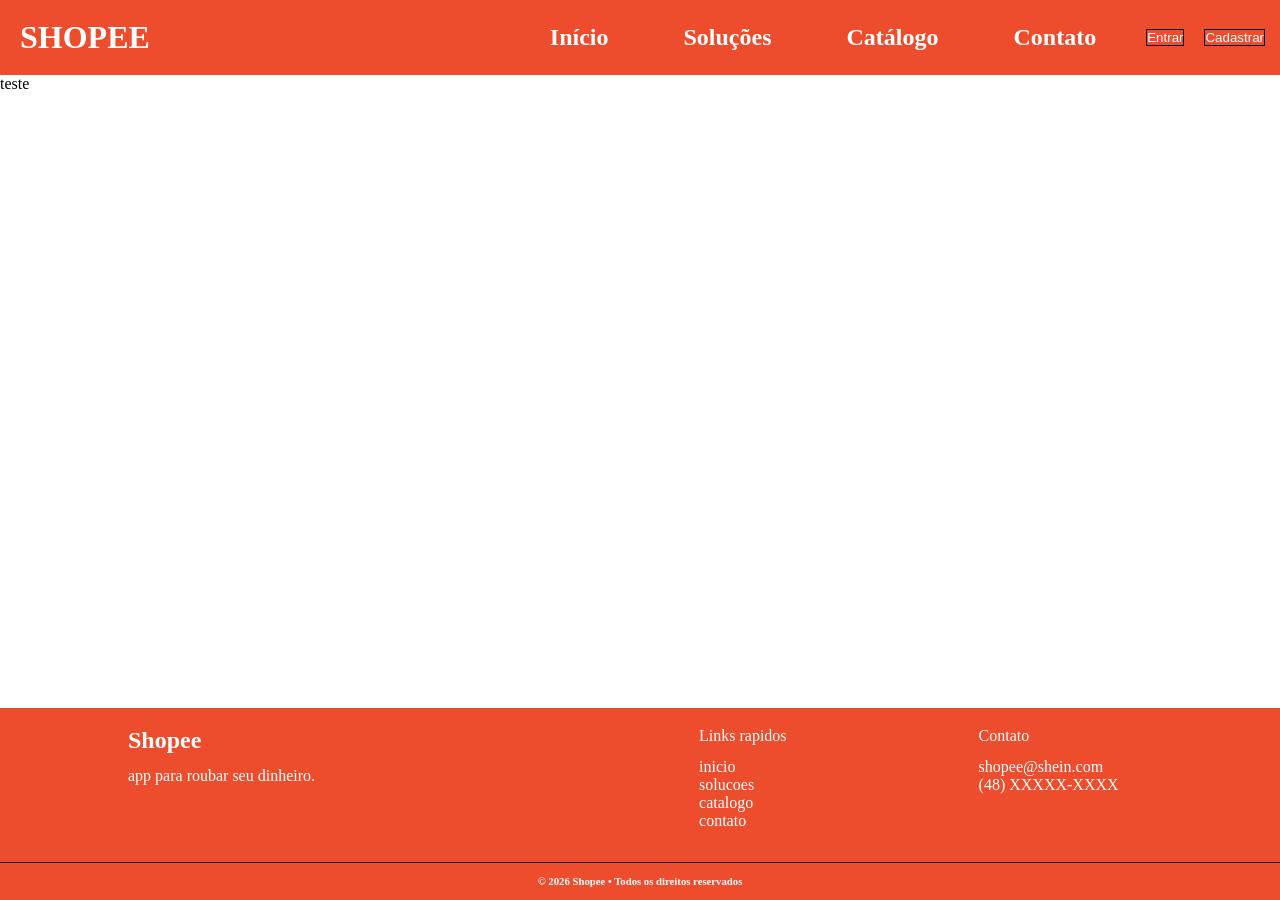
<file: index.html>
<!DOCTYPE html>
<html lang="pt-br">

<head>
    <meta charset="UTF-8">
    <meta name="viewport" content="width=device-width, initial-scale=1.0">
    <link rel="stylesheet" href="style.css">
    <title>Minha primeira LP</title>

</head>

<body>
    <header id="barra" class="pai">
        <div id="marca">
            <h1>SHOPEE</h1>
        </div>

        <div id="inicio">
            <h2>Início</h2>
        </div>

        <div id="solucoes">
            <h2>Soluções
                <ul id="drop">
                    <li>Ice nugget</li>
                    <li>Nobru</li>
                    <li>Mano</li>
                </ul>
            </h2>

        </div>

        <div id="catalogo">
            <h2>Catálogo</h2>
        </div>

        <div id="contato">
            <h2>Contato</h2>
        </div>

        <button id="button">Entrar</button>
        <button id="button2">Cadastrar</button>



    </header>

    <main>teste</main>

    <footer id="f">
        <div id="logo">
            <h2>Shopee</h2>
                <li class="a">app para roubar seu dinheiro.</li>
            
            </div>
        <div id="div2">
            <ul>Links rapidos</ul>
                <li class="a">inicio</li>
                <li>solucoes</li>
                <li>catalogo</li>
                <li>contato</li>
        </div>
        <div id="div3">
            <ul>Contato</ul>
                <li class="a">shopee@shein.com</li>
                <li>(48) XXXXX-XXXX</li>
    </div>
    <div id="c">
        <h6>© 2026 Shopee • Todos os direitos reservados</h6>
    </div>
        
    
        
    </footer>
    

</body>

</html>
</file>
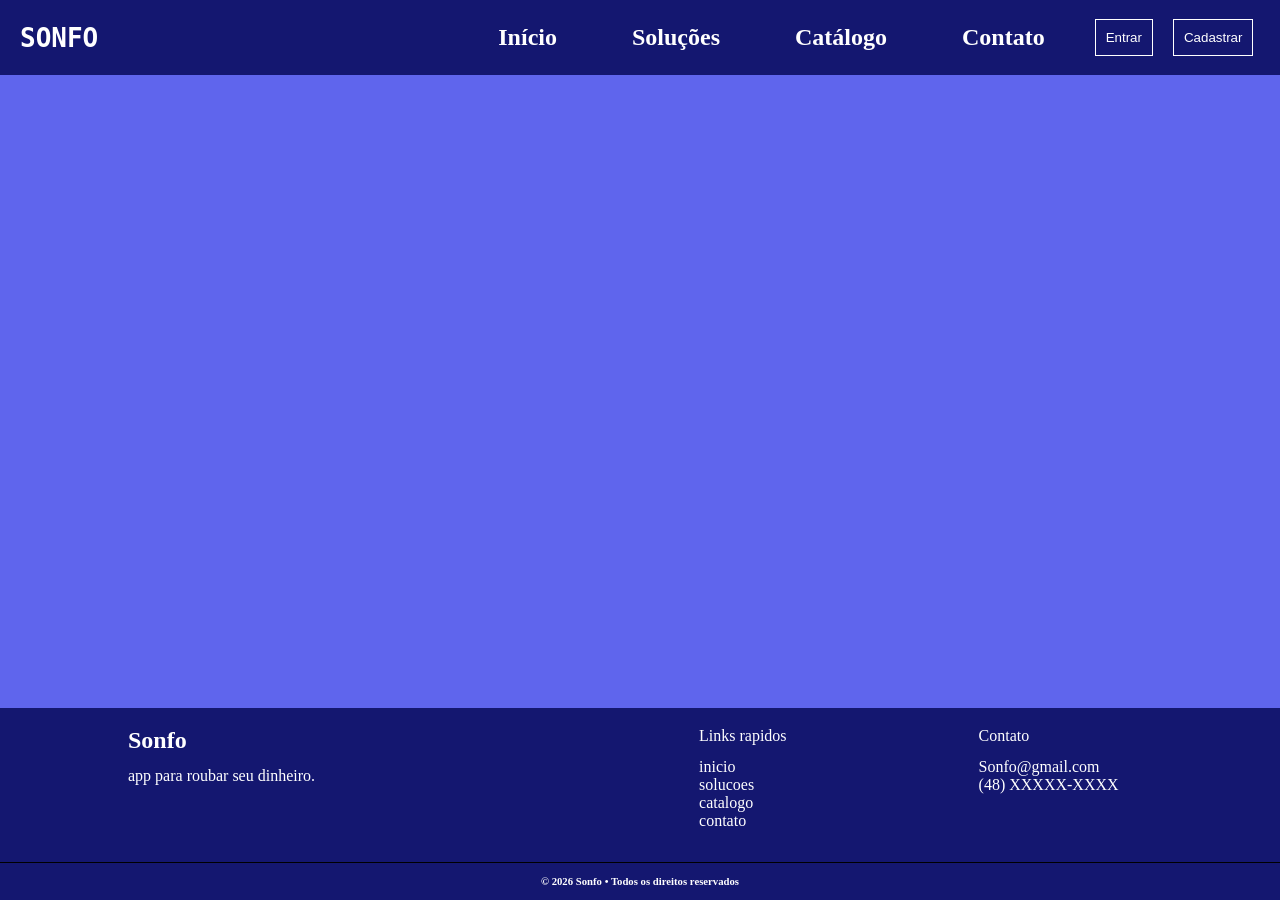
<file: pages/index.html>
<!DOCTYPE html>
<html lang="pt-br">

<head>
    <meta charset="UTF-8">
    <meta name="viewport" content="width=device-width, initial-scale=1.0">
    <link rel="stylesheet" href="/css/style.css">
    <title>Minha primeira LP</title>

</head>

<body>
    <header id="barra" class="pai">
        <div id="marca">
            <h1>SONFO</h1>
        </div>

        <div id="inicio">
            <h2><a href="index.html">Início</a></h2>
        </div>

        <div id="solucoes">
            <h2><a href="solucoes.html">Soluções</a>
                <ul id="drop">
                    <li>Ice nugget</li>
                    <li>Nobru</li>
                    <li>Mano</li>
                </ul>
            </h2>

        </div>

        <div id="catalogo">
            <h2><a href="catalogo.html">Catálogo</a></h2>
        </div>

        <div id="contato">
            <h2><a href="contato.html">Contato</a></h2>
        </div>

        <button id="button">Entrar</button>
        <button id="button2">Cadastrar</button>



    </header>

    <footer id="f">
        <div id="logo">
            <h2>Sonfo</h2>
                <li class="a">app para roubar seu dinheiro.</li>
            
            </div>
        <div id="div2">
            <ul>Links rapidos</ul>
                <li class="a">inicio</li>
                <li>solucoes</li>
                <li>catalogo</li>
                <li>contato</li>
        </div>
        <div id="div3">
            <ul>Contato</ul>
                <li class="a">Sonfo@gmail.com</li>
                <li>(48) XXXXX-XXXX</li>
    </div>
    <div id="c">
        <h6>© 2026 Sonfo • Todos os direitos reservados</h6>
    </div>
        
    
        
    </footer>
    

</body>

</html>
</file>
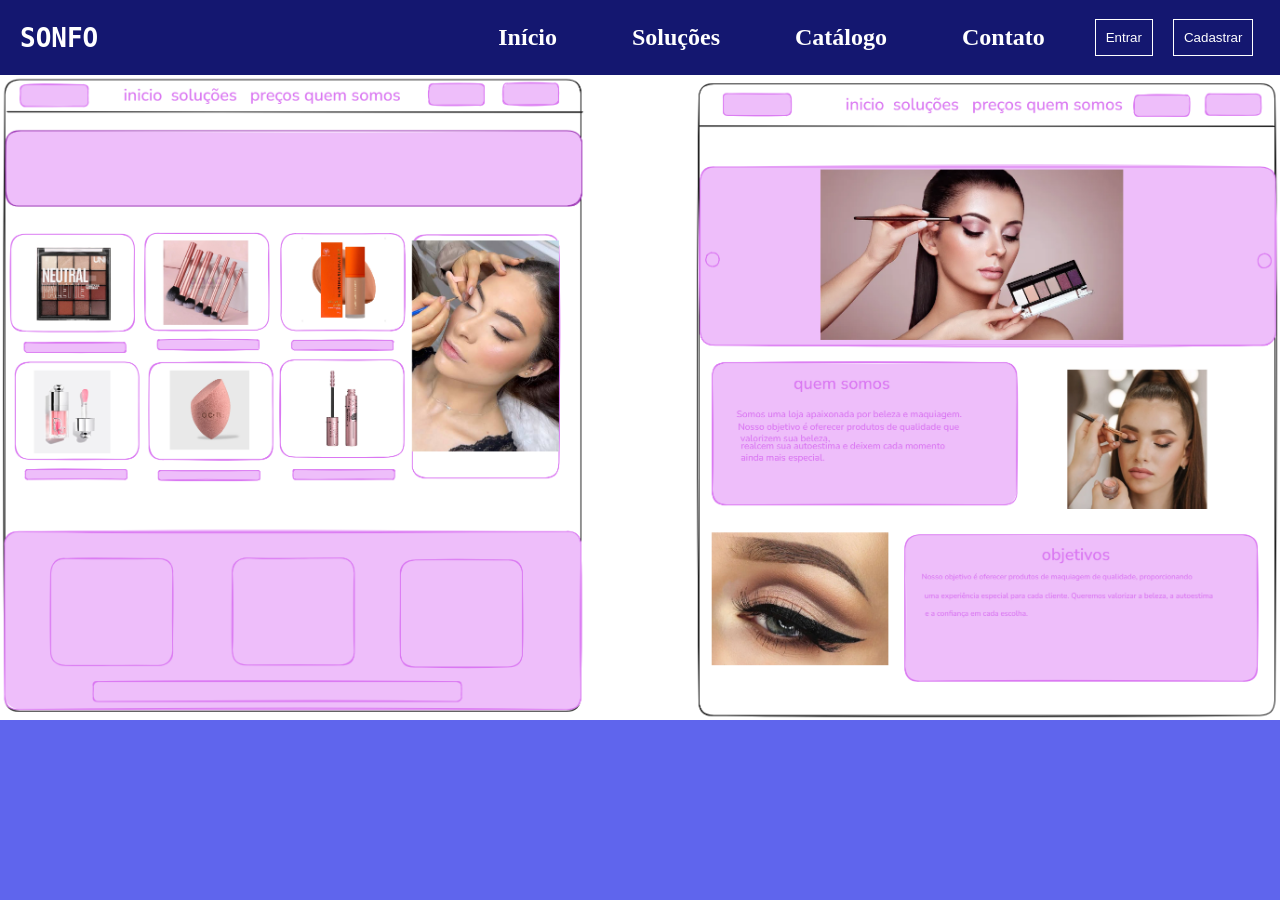
<file: pages/solucoes.html>
<!DOCTYPE html>
<html lang="pt-br">
<head>
    <meta charset="UTF-8">
    <meta name="viewport" content="width=device-width, initial-scale=1.0">
    <title>solucoes</title>
    <link rel="stylesheet" href="/css/style2.css">
</head>
<body>
    <header id="barra" class="pai">
        <div id="marca">
            <h1>SONFO</h1>
        </div>

        <div id="inicio">
            <h2><a href="index.html">Início</a></h2>
        </div>

        <div id="solucoes">
            <h2><a href="solucoes.html">Soluções</a>
                <ul id="drop">
                    <li>Ice nugget</li>
                    <li>Nobru</li>
                    <li>Mano</li>
                </ul>
            </h2>

        </div>

        <div id="catalogo">
            <h2><a href="catalogo.html">Catálogo</a></h2>
        </div>

        <div id="contato">
            <h2><a href="contato.html">Contato</a></h2>
        </div>

        <button id="button">Entrar</button>
        <button id="button2">Cadastrar</button>



    </header>

    <img src="mari.png">

    
    
</body>
</html>
</file>
<file: style.css>
*{
    margin:0;
    padding: 0;
    box-sizing: border-box; 
}

body {
    background-color: white;   
}

.pai{
    display: flex;
    align-items: center;
    
}

#barra{ 
    height: 75px;
    background-color: #EE4D2D;
}

#marca{
    margin-left: 20px;
    color: white;
    
}

#inicio{
    margin-left: 400px;
    color: white;

}

#solucoes {

    margin-left: 75px;
    color: white;
}

#solucoes ul li{
    list-style: none;
    
}

#drop{
    display: none;
    position: absolute;
}

#solucoes:hover #drop{
    width: 350px;
    height: 100px;
    display: block;
    background-color: #C23A1F;
    border: 1px solid white;
    color: white;    
    
}

#catalogo{
    margin-left: 75px;
    color: white;
}



#contato{
    margin-left: 75px;
    color:white
}

#button{
    margin-left: 50px;
    border: 1px solid black;
    background-color: #EE4D2D;
    color: white;
}

#button2{
    margin-left: 20px;
    border: 1px solid black;
    background-color: #EE4D2D;
    color: white;
}

#f{
    list-style: none;
    display: flex;
    align-items: center;
    bottom: 0;
    position: fixed;
    width: 100vw;
    height: 15vw;   
    background-color: #EE4D2D;
    color: white;
}

#logo{
    list-style: none;
    height: 12vw;
    margin-left: 10vw;
}

#div2{
    margin-left: 30vw;
    height: 12vw;
}

#div3{
    margin-left: 15vw;
    height: 12vw;
}

#c{ 
    height: 3vw;
    width: 100vw;
    text-align: center;
    bottom: 0;
    position: fixed;
    border-top: solid black 1px;
}

#c h6{
    margin-top: 1vw;
}

.a{
    margin-top: 1vw;
}
</file>
<file: css/style.css>
*{
    margin:0;
    padding: 0;
    box-sizing: border-box; 
}

body {
    background-color: #5F65ED;   
}

.pai{
    display: flex;
    align-items: center;
    
}

#barra{ 
    width: 100%;
    height: 75px;
    background-color: #141770;
}

#marca{
    font-family: monospace;
    margin-left: 20px;
    color: white;
    
}

#inicio{
    margin-left: 400px;
    color: white;

}

#solucoes {

    margin-left: 75px;
    color: white;
}

#solucoes ul li{
    list-style: none;
    
}

#drop{
    display: none;
    position: absolute;
}

#solucoes:hover #drop{
    width: 350px;
    height: 100px;
    display: block;
    background-color: #141770;
    color: white;    
    
}

#catalogo{
    margin-left: 75px;
    color: white;
}



#contato{
    margin-left: 75px;
    color:white
}

#button{
    padding: 10px;
    margin-left: 50px;
    border: 1px solid white;
    background-color: #141770;
    color: white;
}

#button2{
    padding: 10px;
    margin-left: 20px;
    border: 1px solid white;
    background-color: #141770;
    color: white;
}

#f{
    list-style: none;
    display: flex;
    align-items: center;
    bottom: 0;
    position: fixed;
    width: 100vw;
    height: 15vw;   
    background-color: #141770;
    color: white;
}

#logo{
    list-style: none;
    height: 12vw;
    margin-left: 10vw;
}

#div2{
    margin-left: 30vw;
    height: 12vw;
}

#div3{
    margin-left: 15vw;
    height: 12vw;
}

#c{ 
    height: 3vw;
    width: 100vw;
    text-align: center;
    bottom: 0;
    position: fixed;
    border-top: solid black 1px;
}

#c h6{
    margin-top: 1vw;
}

.a{
    margin-top: 1vw;
}

a{
    text-decoration: none;
    color: white;
}

h2 :hover{
    background-color: #0b0d3d;
}
</file>
<file: css/style2.css>
*{
    margin:0;
    padding: 0;
    box-sizing: border-box; 
}

body {
    background-color: #5F65ED;   
}

.pai{
    display: flex;
    align-items: center;
    
}

#barra{ 
    height: 75px;
    background-color: #141770;
}

#marca{
    font-family: monospace;
    margin-left: 20px;
    color: white;
    
}

#inicio{
    margin-left: 400px;
    color: white;

}

#solucoes {

    margin-left: 75px;
    color: white;
}

#solucoes ul li{
    list-style: none;
    
}

#drop{
    display: none;
    position: absolute;
}

#solucoes:hover #drop{
    width: 350px;
    height: 100px;
    display: block;
    background-color: #141770;
    color: white;    
    
}

#catalogo{
    margin-left: 75px;
    color: white;
}



#contato{
    margin-left: 75px;
    color:white
}

#button{
    padding: 10px;
    margin-left: 50px;
    border: 1px solid white;
    background-color: #141770;
    color: white;
}

#button2{
    padding: 10px;
    margin-left: 20px;
    border: 1px solid white;
    background-color: #141770;
    color: white;
}

img{
    width: 100%;
    height: 100%;
}

a{
    text-decoration: none;
    color: white;
}

h2 :hover{
    background-color: #0b0d3d;
}
</file>
